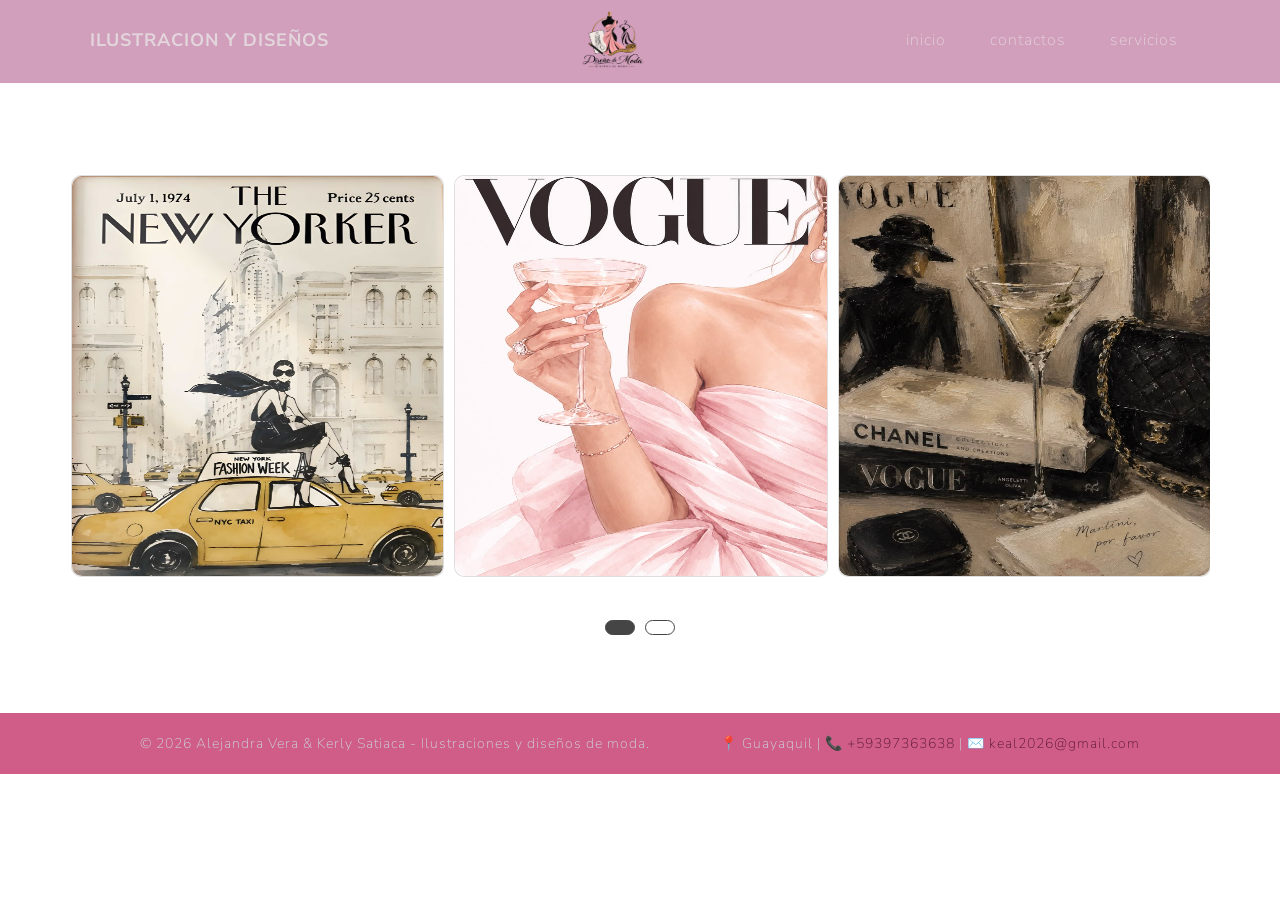
<file: index.html>
<!DOCTYPE html>
<html>
<head>
	<meta charset="utf-8">
	<meta name="viewport" content="width=device-width, initial-scale=1">
	<title>ILUSTRADORA Y DISEÑADORA</title>
	<link rel="stylesheet" type="text/css" href="css/estilos.css">

    <link rel="stylesheet" href="css/bootstrap.min.css">
    <link rel="stylesheet" href="css/style.css">
    <script src="https://code.jquery.com/jquery-3.6.0.slim.js" integrity="sha256-HwWONEZrpuoh951cQD1ov2HUK5zA5DwJ1DNUXaM6FsY=" crossorigin="anonymous"></script>
    <script src="https://cdnjs.cloudflare.com/ajax/libs/OwlCarousel2/2.3.4/owl.carousel.min.js" integrity="sha512-bPs7Ae6pVvhOSiIcyUClR7/q2OAsRiovw4vAkX+zJbw3ShAeeqezq50RIIcIURq7Oa20rW2n2q+fyXBNcU9lrw==" crossorigin="anonymous" referrerpolicy="no-referrer"></script>
    <link rel="stylesheet" href="https://cdnjs.cloudflare.com/ajax/libs/OwlCarousel2/2.3.4/assets/owl.carousel.min.css" integrity="sha512-tS3S5qG0BlhnQROyJXvNjeEM4UpMXHrQfTGmbQ1gKmelCxlSEBUaxhRBj/EFTzpbP4RVSrpEikbmdJobCvhE3g==" crossorigin="anonymous" referrerpolicy="no-referrer" />





</head>
<body>

<header>
	
	<div class="header-container">
		<div class="logo">ILUSTRACION Y DISEÑOS</div>
		<img src="img/logo.png" width="70px" height="60px">
		<nav>
			<ul>
				<li><a href="index.html"> inicio</a></li>
	            <li><a href="contactos.html"> contactos</a></li>
	            <li><a href="servicios.html"> servicios</a></li>
            </ul>
		</nav>
    </div>
</header>
     <div class="prueba">
 
         <div class="wrapper">
             <div class="carousel owl-carousel">
                 <div class="card card-1"> <img src="img/moda.7.jpg" width="300px" height="400px"></div>
                 <div class="card card-2"> <img src="img/moda.8.jpg" width="300px" height="400px"> </div>
                 <div class="card card-3"> <img src="img/moda.9.jpg" width="300px" height="400px"> </div>
                 <div class="card card-4"> <img src="img/moda.10.jpg" width="300px" height="400px"> </div>
                 <div class="card card-3"> <img src="img/moda.11.jpg" width="300px" height="400px"> </div>
                 <div class="card card-4"> <img src="img/moda.12.jpg" width="300px" height="400px"> </div>
             </div>
         </div>
        
    </div>

    <script>
        $(".carousel").owlCarousel({
            margin:10,
            loop:true,
            autoplay:true,
            autoplayTimeout:3000,
            autoplayHoverPause:true,
            responsive:{
                0:{
                    items:1,
                    nav:false
                },
                600:{
                    items:2,
                    nav:false
                },
                1000:{
                    items:3,
                    nav:false
                }
            }
        })
    </script>

<footer>
<div class="footer-container">
<p>&copy; 2026 Alejandra Vera & Kerly Satiaca - Ilustraciones y diseños de moda.</p>
<p>📍 Guayaquil | 📞 <a href="tel:+59397363638 ">+59397363638</a> | ✉️ <a href="keal2026@gmail.com">keal2026@gmail.com</a></p>
</div>
</footer>
</body>
</html>
</file>
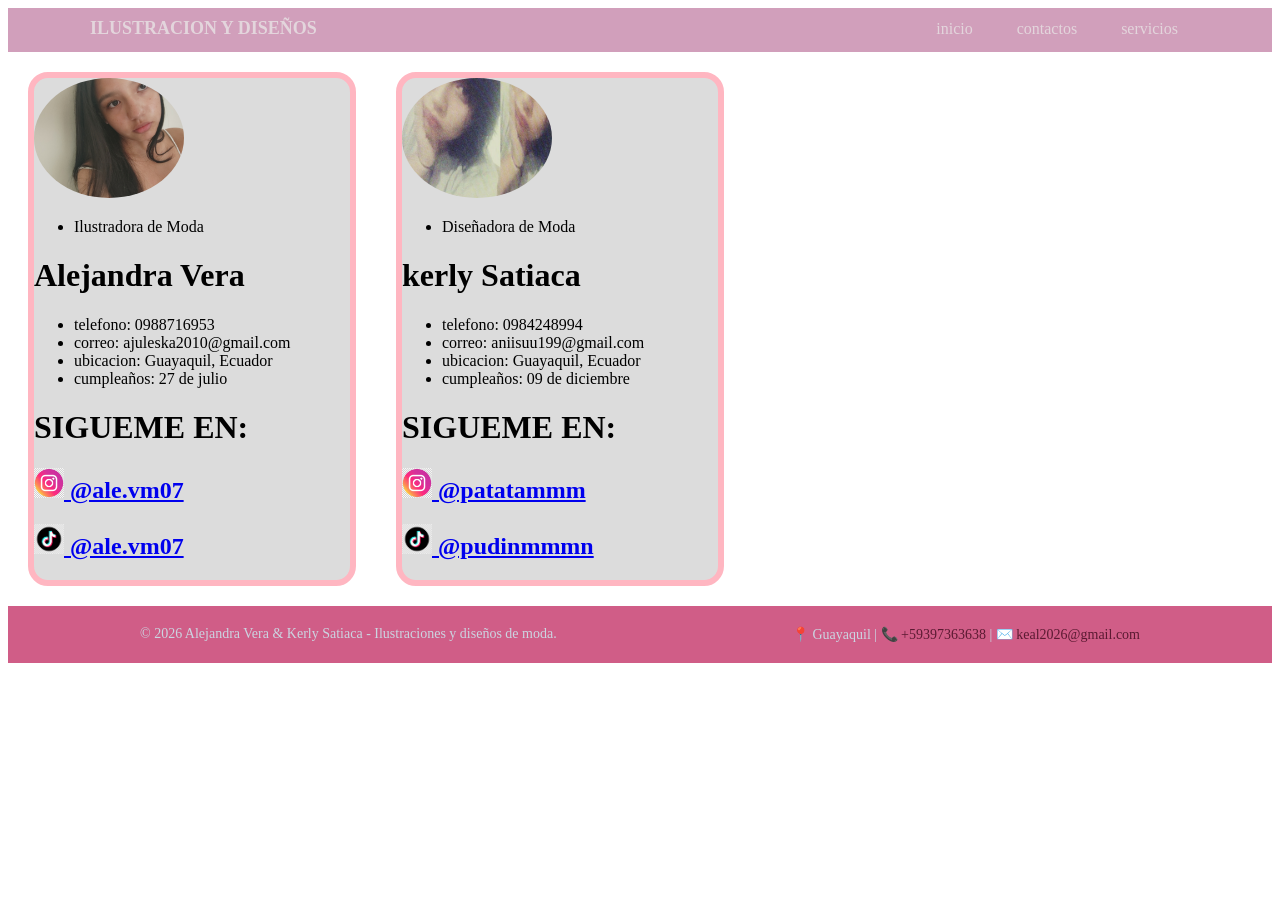
<file: contactos.html>
<!DOCTYPE html>
<html>
<head>
	<meta charset="utf-8">
	<meta name="viewport" content="width=device-width, initial-scale=1">
	<title></title>
	<link rel="stylesheet" type="text/css" href="css/estilos.css">
</head>
<body>
	<header>
	<div class="header-container">
		<div class="logo">ILUSTRACION Y DISEÑOS</div>
		<nav>
			<ul>
				<li><a href="index.html"> inicio</a></li>
	            <li><a href="contactos.html"> contactos</a></li>
	            <li><a href="servicios.html"> servicios</a></li>
            </ul>
		</nav>
    </div>
</header>
	<div class="contactos">
	<img src="img/ale.jpg"width="150px" height="120px"
	style="border-radius: 50%; object-fit: cover;">
        <ul>
	    <li> Ilustradora de Moda</li>
	</ul>
		<h1>Alejandra Vera</h1>
		<ul>
		<li> telefono: 0988716953 </li>
		<li> correo: ajuleska2010@gmail.com</li>
		<li>ubicacion: Guayaquil, Ecuador</li>
		<li>cumpleaños: 27 de julio</li>
	</ul>
	<h1>SIGUEME EN:</h1>
	<h2>
	<a href="https://www.instagram.com/ale.vm07?igsh=MXBjN280cXg2YnVsNA==">
	<img src="img/INSTAGRAM.jpg"width="30px" height="30px">
	@ale.vm07

</a>
</h2>
	<h2>
		<a href="https://www.tiktok.com/@ale.vm07?_r=1&_t=ZS-98scIWHSc7R">
	<img src="img/TIKTOK.jpg"width="30px" height="30px">
	@ale.vm07
</a>
</h2>
</div>
    <div class="contactos">
	<img src="img/kerlyy.jpg"width="150px" height="120px"
	style="border-radius: 50%; object-fit: cover;">
	<ul>
	    <li> Diseñadora de Moda</li>
	</ul>
    <h1>kerly Satiaca</h1>
    <ul>
		<li> telefono: 0984248994</li>
		<li> correo: aniisuu199@gmail.com</li>
		<li>ubicacion: Guayaquil, Ecuador</li>
		<li>cumpleaños: 09 de diciembre</li>
	</ul>
	<h1>SIGUEME EN:</h1>
	<h2>
	<a href="https://www.instagram.com/patatammnm?==">
	<img src="img/INSTAGRAM.jpg"width="30px" height="30px">
	@patatammm

</a>
</h2>
	<h2>
	<a href="https://www.tiktok.com/@pudinmmn?==">
	<img src="img/TIKTOK.jpg"width="30px" height="30px">
	@pudinmmmn
</a>
</div>



<footer>
<div class="footer-container">
<p>&copy; 2026 Alejandra Vera & Kerly Satiaca - Ilustraciones y diseños de moda.</p>
<p>📍 Guayaquil | 📞 <a href="tel:+59397363638 ">+59397363638</a> | ✉️ <a href="keal2026@gmail.com">keal2026@gmail.com</a></p>
</div>
</footer>
</body>
</html>
</file>
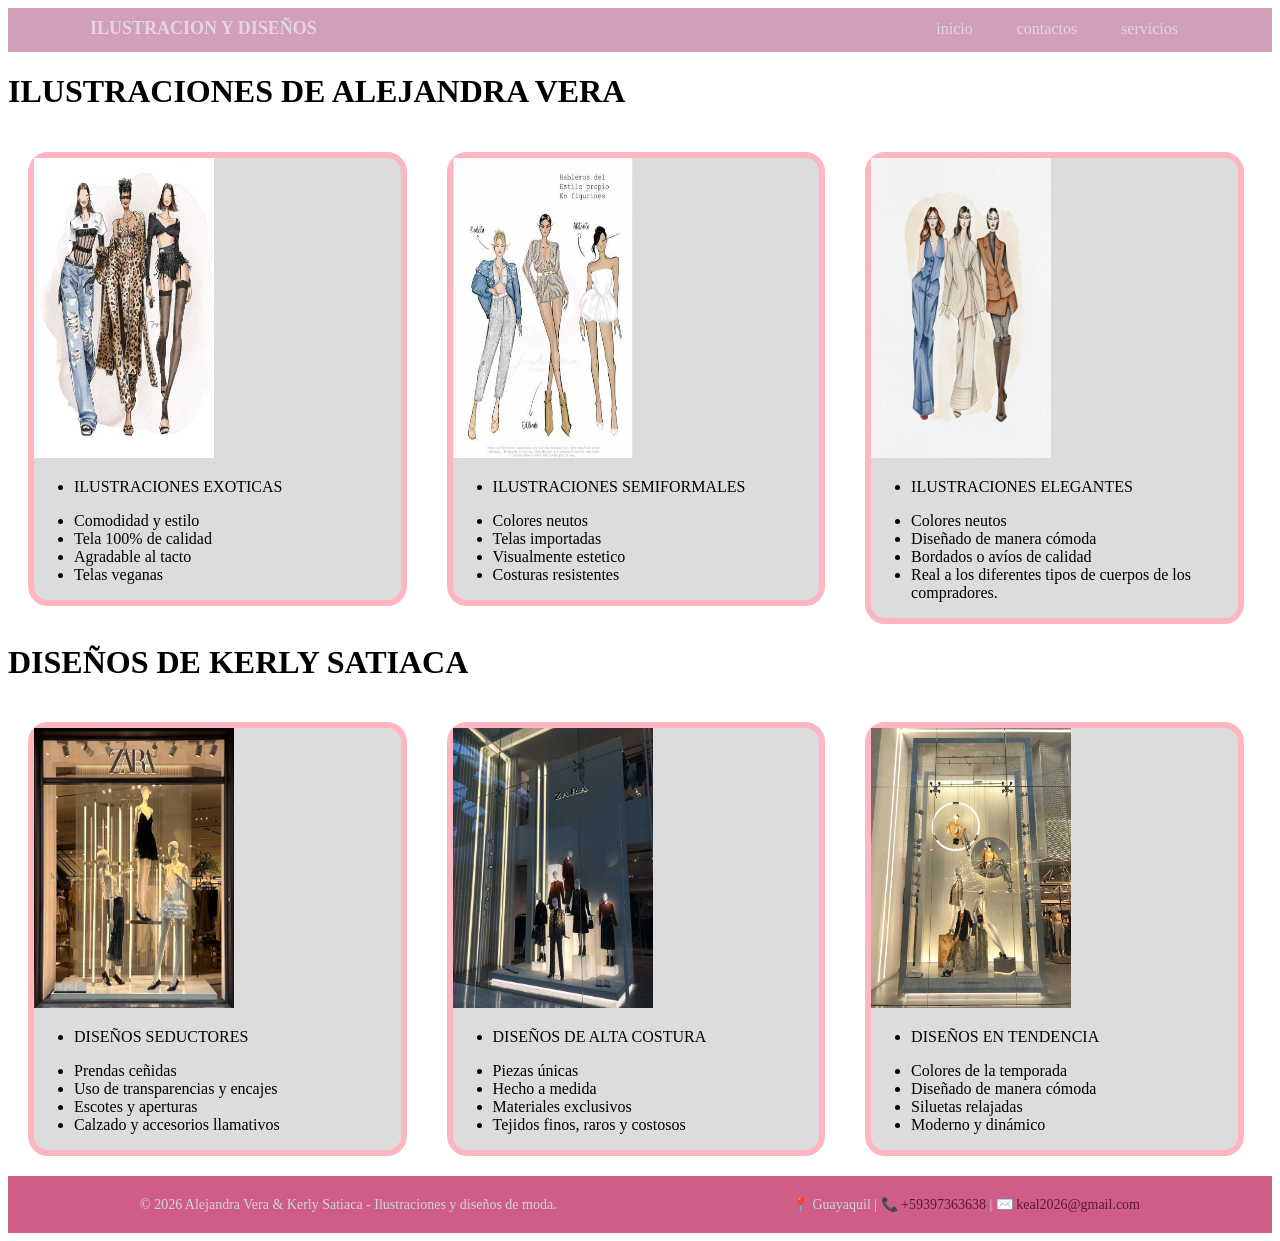
<file: servicios.html>
<!DOCTYPE html>
<html>
<head>
	<meta charset="utf-8">
	<meta name="viewport" content="width=device-width, initial-scale=1">
	<title>DISEÑOS A LA VENTA</title>
	<link rel="stylesheet" type="text/css" href="css/estilos.css">
</head>
<body>
	<header>
	<div class="header-container">
		<div class="logo">ILUSTRACION Y DISEÑOS</div>
		<nav>
			<ul>
				<li><a href="index.html"> inicio</a></li>
	            <li><a href="contactos.html"> contactos</a></li>
	            <li><a href="servicios.html"> servicios</a></li>
            </ul>
		</nav>
    </div>
</header>
<h1>ILUSTRACIONES DE ALEJANDRA VERA </h1>
	<div class="servicios">
<img src="img/moda.jpg"width="180px" height="300px">
    <ul>
    <li>
	ILUSTRACIONES EXOTICAS
</li>
</ul>
<ul>
	<li>Comodidad y estilo</li>
	<li>Tela 100% de calidad</li>
	<li>Agradable al tacto</li>
	<li>Telas veganas</li>
</ul>
</div>

<div class="servicios">
<img src="img/moda.2.jpeg"width="180px" height="300px">
    <ul>
    <li>
	ILUSTRACIONES SEMIFORMALES
</li>
</ul>
<ul>
	<li>Colores neutos</li>
	<li>Telas importadas</li>
	<li>Visualmente estetico</li>
	<li>Costuras resistentes</li>
</ul>
</div>

<div class="servicios">
<img src="img/moda.3.jpg"width="180px" height="300px">
    <ul>
    <li>
	ILUSTRACIONES ELEGANTES
</li>
</ul>
<ul>
	<li>Colores neutos</li>
	<li>Diseñado de manera cómoda </li>
	<li>Bordados o avíos de calidad</li>
	<li>Real a los diferentes tipos de cuerpos de los compradores.</li>
</ul>
</div>

<h1>DISEÑOS DE KERLY SATIACA</h1>
	<div class="servicios">
<img src="img/moda.4.jpg"width="200px" height="280px">
    <ul>
    <li>
	DISEÑOS SEDUCTORES
</li>
</ul>
<ul>
	<li>Prendas ceñidas</li>
	<li>Uso de transparencias y encajes</li>
	<li>Escotes y aperturas</li>
	<li>Calzado y accesorios llamativos</li>
</ul>
</div>

<div class="servicios">
<img src="img/moda.5.jpg"width="200px" height="280px">
    <ul>
    <li>
	DISEÑOS DE ALTA COSTURA
</li>
</ul>
<ul>
	<li>Piezas únicas</li>
	<li>Hecho a medida</li>
	<li>Materiales exclusivos</li>
	<li>Tejidos finos, raros y costosos</li>
</ul>
</div>

<div class="servicios">
<img src="img/moda.6.jpg"width="200px" height="280px">
    <ul>
    <li>
	DISEÑOS EN TENDENCIA
</li>
</ul>
<ul>
	<li>Colores de la temporada </li>
	<li>Diseñado de manera cómoda</li>
	<li>Siluetas relajadas</li>
	<li>Moderno y dinámico</li>
</ul>
</div>
</header>


<footer>
<div class="footer-container">
<p>&copy; 2026 Alejandra Vera & Kerly Satiaca - Ilustraciones y diseños de moda.</p>
<p>📍 Guayaquil | 📞 <a href="tel:+59397363638 ">+59397363638</a> | ✉️ <a href="keal2026@gmail.com">keal2026@gmail.com</a></p>
</div>
</footer>
</body>
</html>
</file>
<file: css/estilos.css>
.contactos{
	border:6px  solid #FFB6C1;
	width: 25%;
	float:left;
	border-radius: 20px;
	background: #DCDCDC;
	margin: 20px;
} 
.servicios{
	border:6px  solid #FFB6C1;
	width:29%;
	float:left;
	border-radius: 20px;
	background: #DCDCDC;
	margin: 20px;
}

header{
	background-color: #D19FBB;
	border-bottom: 3px solid #D19FBB;
	padding: 10px  20px;
}

.header-container{

	display: flex;
	justify-content: space-between;
	align-items: center; 
	max-width: 1100px;
	margin: 0 auto;
}

.logo{
	font-size: 18px;
	font-weight: bold;/*negritas*/
	color:#E3D5DC;
}

nav ul{

	list-style: none;/*quitar viñetas*/
	margin: 0;
	padding: 0;
	display:flex;
	gap:20px;
}



nav ul li a{
	text-decoration: none;
	color:#E3D5DC;
	font-weight: 600px;
	padding: 8px 12px;
	border-radius: 4px;
	transition: background-color 0.3s, color 0.3s ;
}



nav ul li a:hover{
	background-color: #B54A8A;
	color:#E3D5DC;
}



footer {
background-color: #D05D87; /* Azul oscuro */
color: #cbd5e1;
padding: 20px;
font-size: 14px;
clear:both;
}

.footer-container {
max-width: 1000px;
margin: 0 auto;
display: flex;
justify-content: space-between; /* Texto a la izquierda, contacto a la derecha */
align-items: center;
flex-wrap: wrap;
gap: 15px;
}

.footer-container p {
margin: 0;
}

.footer-container a {
color:#5B1A32; /* Celeste para resaltar los enlaces directos */
text-decoration: none;
}

.footer-container a:hover {
text-decoration: underline;
}
</file>
<file: css/style.css>
*{
    margin: 0;
    padding: 0;
    box-sizing: border-box;
}

.prueba{
    display: flex;
    align-items: center;
    min-height: 70vh;
}
.wrapper{
    width: 100%;
}
.wrapper .carousel{

    max-width: 1200px;
    margin: auto;
    padding: 0 30px;
}

.carousel .card{
    margin: 20px 0;
    border-radius: 10px;

}
.carousel .card img{
    border-radius: 10px;
}
.owl-dots{
    text-align: center;
    margin-top: 20px;
}
.owl-dot{
    height: 15px;
    width: 30px;
    border-radius: 25px;
    cursor: pointer;
    outline: none;
    margin: 0 5px;
    border: 1px solid #454545 !important;
    transition: all 0.3s ease;
}
.owl-dot:hover,
.owl-dot.active{

    background: #454545 !important;

}
</file>
